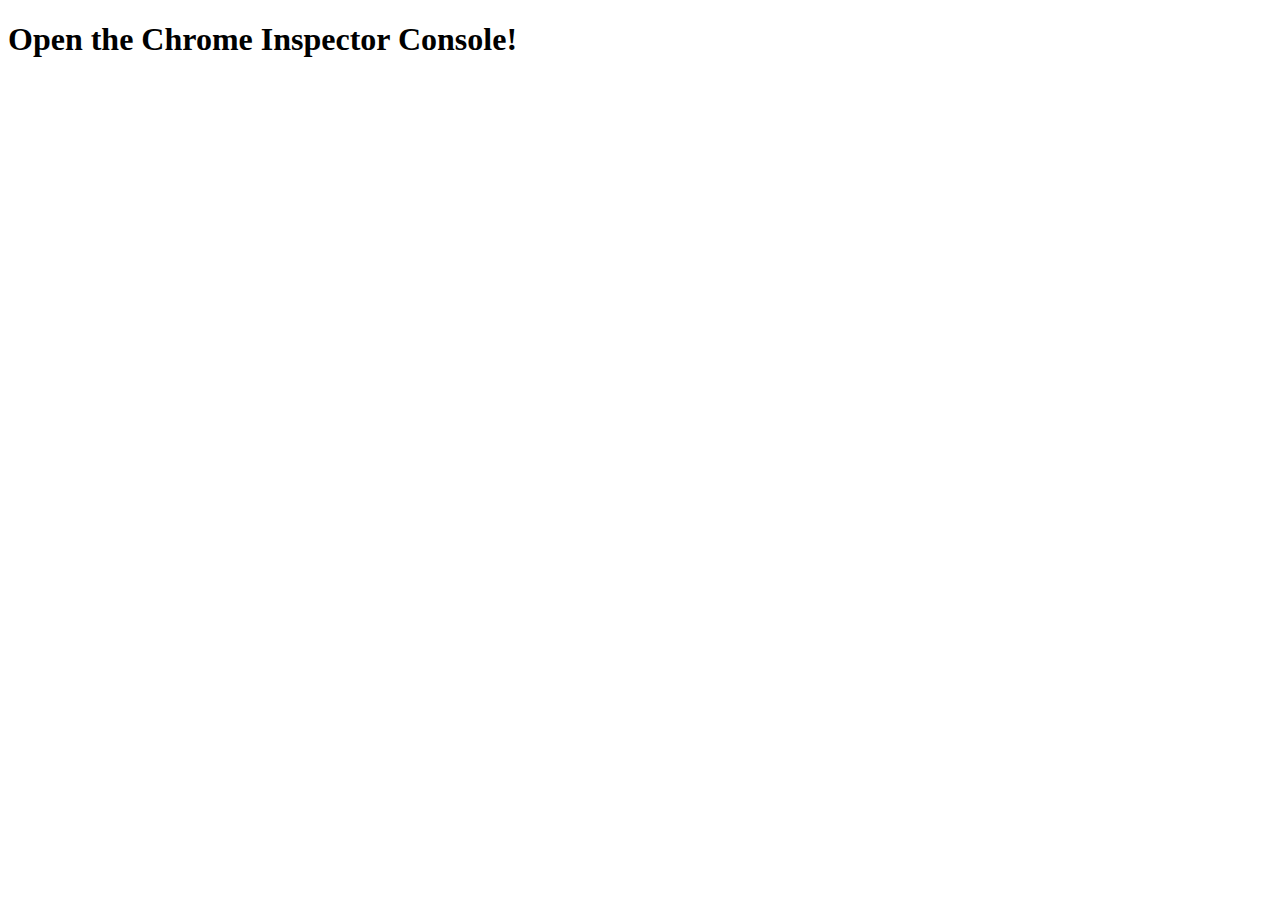
<file: 12-1_Student_Resources/03-Ins_Var_Array_Obj/Solved/index.html>
<!DOCTYPE html>
<html lang="en">

<head>
  <title></title>
  <meta charset="UTF-8">
  <meta name="viewport" content="width=device-width, initial-scale=1">
</head>

<body>

  <h1>Open the Chrome Inspector Console!</h1>
  
  <!-- src contains the path to the file -->
  <script src="static/js/app.js"></script>

</body>

</html>
</file>
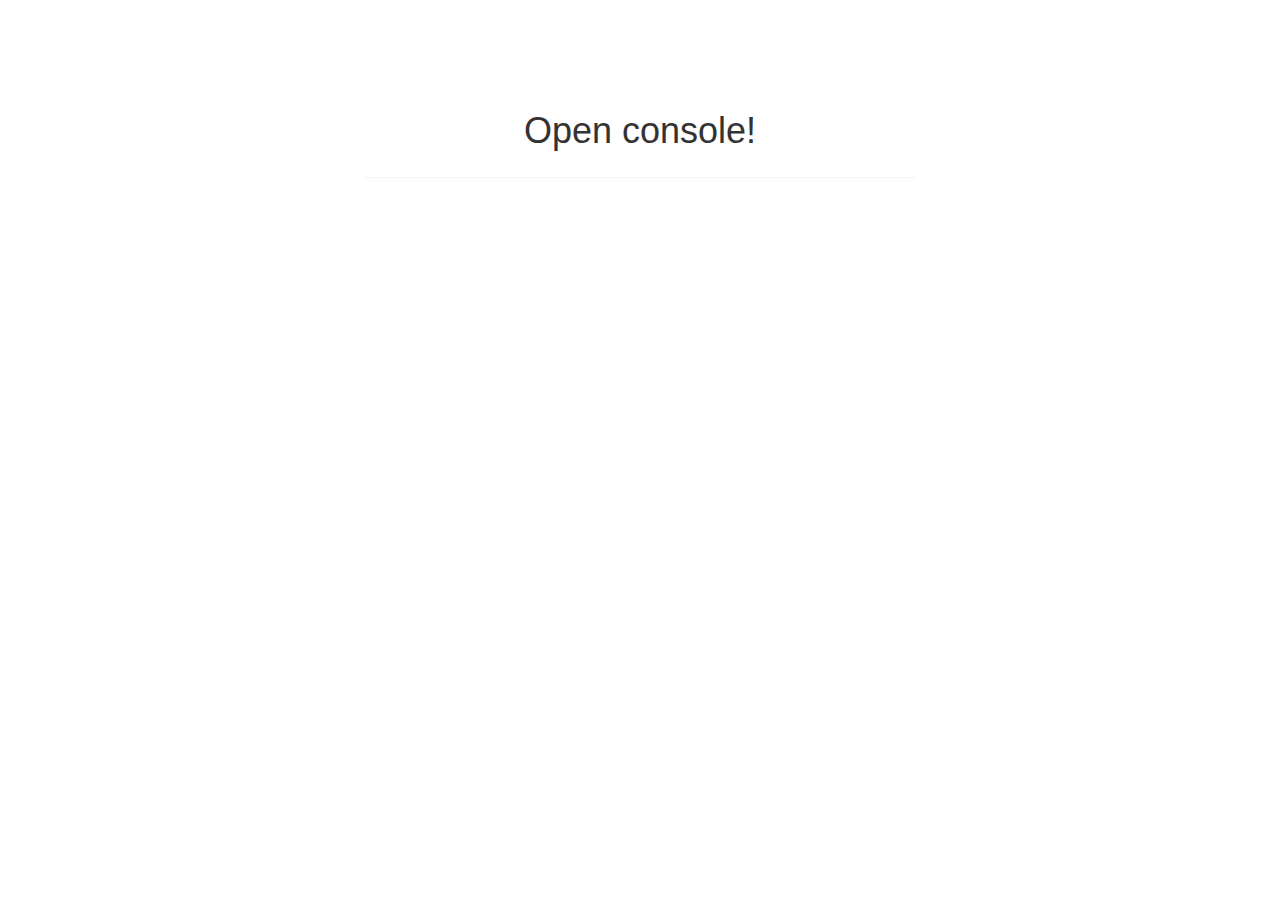
<file: 12-1_Student_Resources/04-Evr_JavaScript_Arrays/Unsolved/index.html>
<!DOCTYPE html>
<html lang="en">

<head>
  <meta charset="UTF-8">
  <meta name="viewport" content="width=device-width, initial-scale=1.0">
  <meta http-equiv="X-UA-Compatible" content="ie=edge">
  <title>Document</title>
  <link rel="stylesheet" href="https://cdnjs.cloudflare.com/ajax/libs/twitter-bootstrap/3.3.7/css/bootstrap.min.css"
  />
  <link rel="stylesheet" href="styles.css">
</head>

<body>
  <div class="container">
    <div class="row">
      <div class="col-md-6 col-md-offset-3 text-center">
        <div class="panel m-top-75">
          <div class="panel-body">
            <h1 class="text-center">Open console!</h1>

          </div>
        </div>
      </div>
    </div>
  </div>
  <script src="arrays.js"></script>
</body>

</html>
</file>
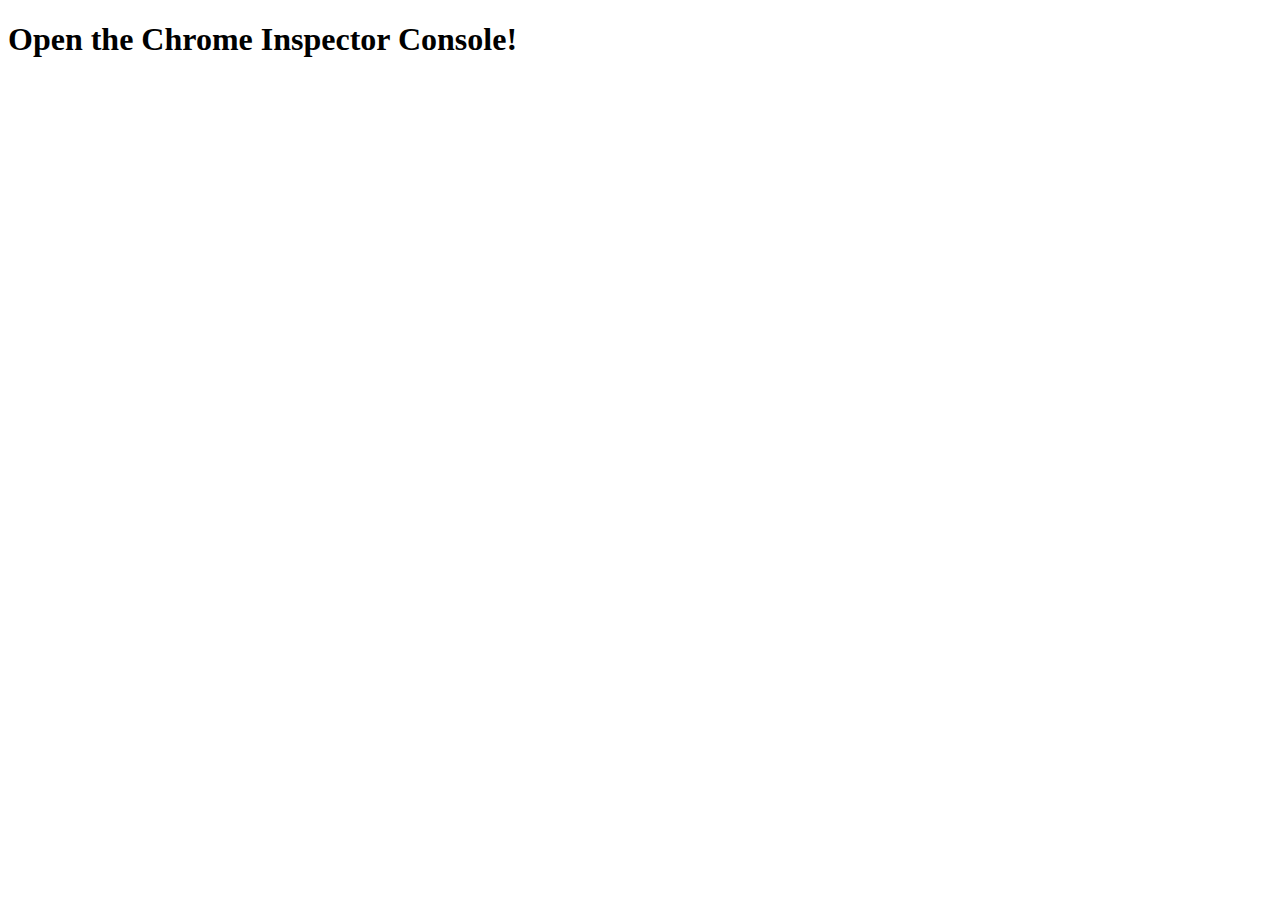
<file: 12-1_Student_Resources/05-Ins_For_Loops/Solved/index.html>
<!DOCTYPE html>
<html lang="en">

<head>
  <meta charset="UTF-8">
  <meta name="viewport" content="width=device-width, initial-scale=1.0">
  <meta http-equiv="X-UA-Compatible" content="ie=edge">
  <title>For Loops</title>
</head>

<body>
  <h1>Open the Chrome Inspector Console!</h1>
  <script src="static/js/index.js"></script>
</body>

</html>
</file>
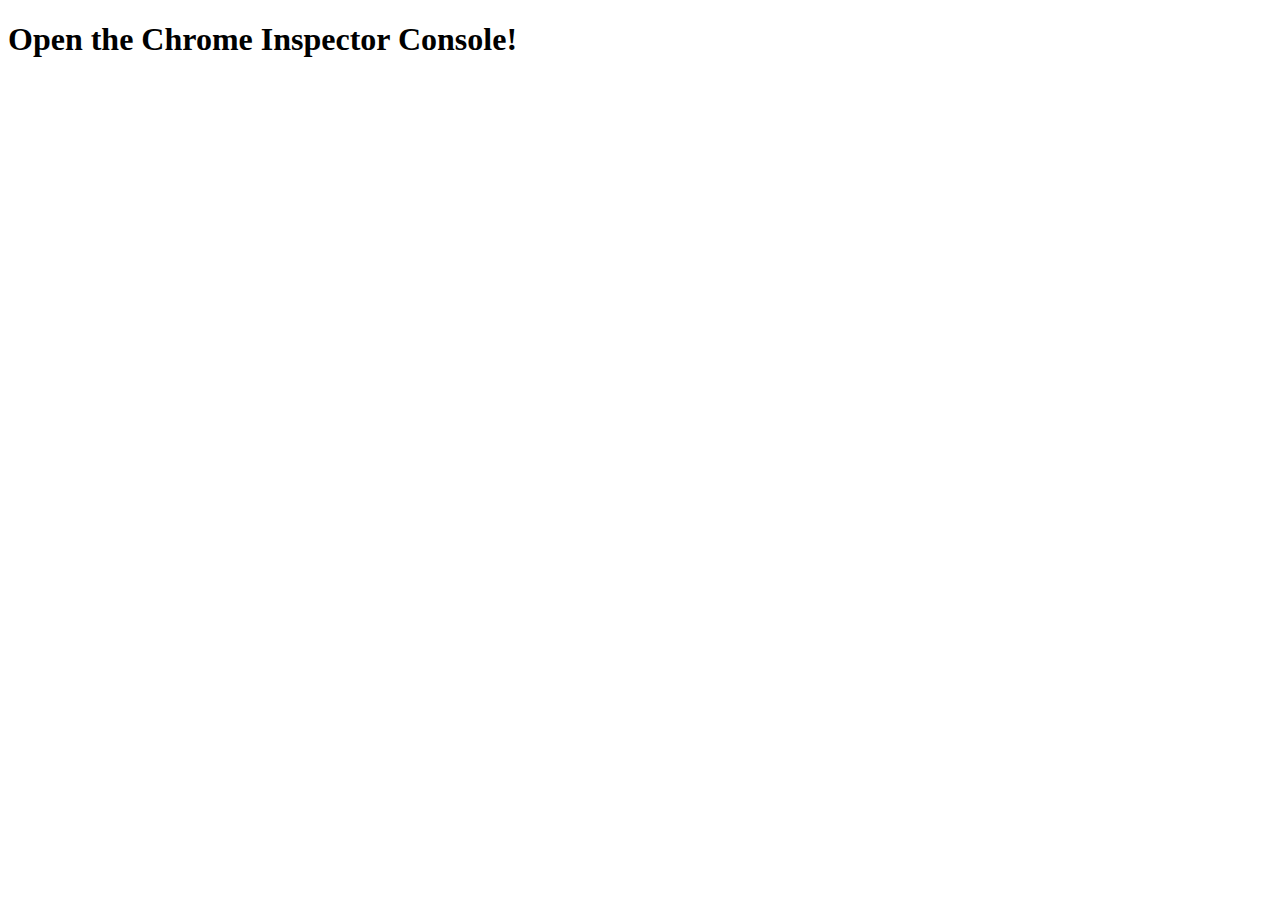
<file: 12-1_Student_Resources/06-Stu_Movie_Scores_Array/Unsolved/index.html>
<!DOCTYPE html>
<html lang="en">

<head>
    <meta charset="UTF-8">
    <meta name="viewport" content="width=device-width, initial-scale=1.0">
    <meta http-equiv="X-UA-Compatible" content="ie=edge">
    <title>Movie Scores</title>
</head>

<body>

  <h1>Open the Chrome Inspector Console!</h1>

</body>

</html>
</file>
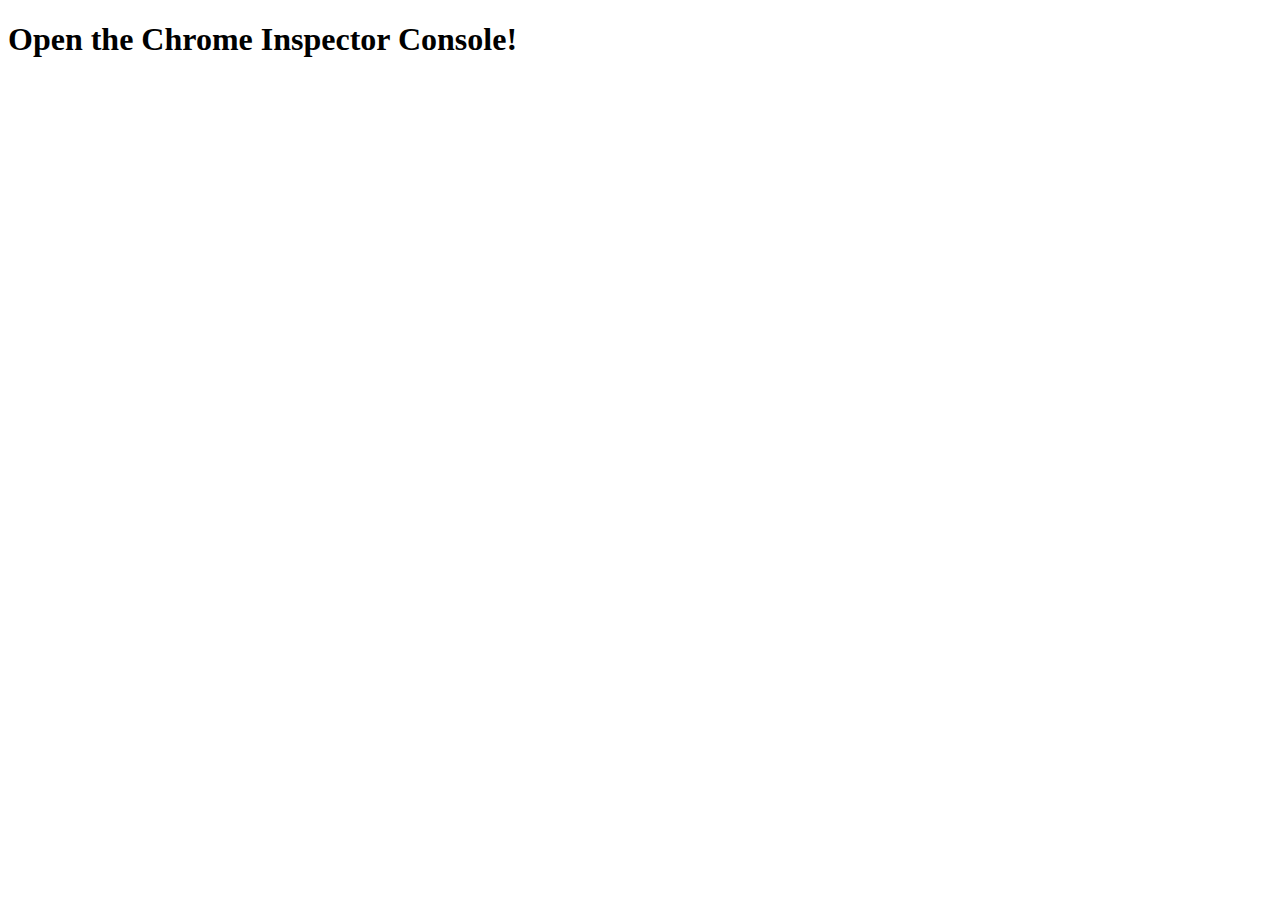
<file: 12-1_Student_Resources/07-Ins_Functions/Solved/index.html>
<!DOCTYPE html>
<html lang="en">

<head>
  <meta charset="UTF-8">
  <meta name="viewport" content="width=device-width, initial-scale=1.0">
  <meta http-equiv="X-UA-Compatible" content="ie=edge">
  <title>Python and JavaScript Functions</title>
</head>

<body>
  <h1>Open the Chrome Inspector Console!</h1>
  <script src="static/js/functions.js"></script>
</body>

</html>
</file>
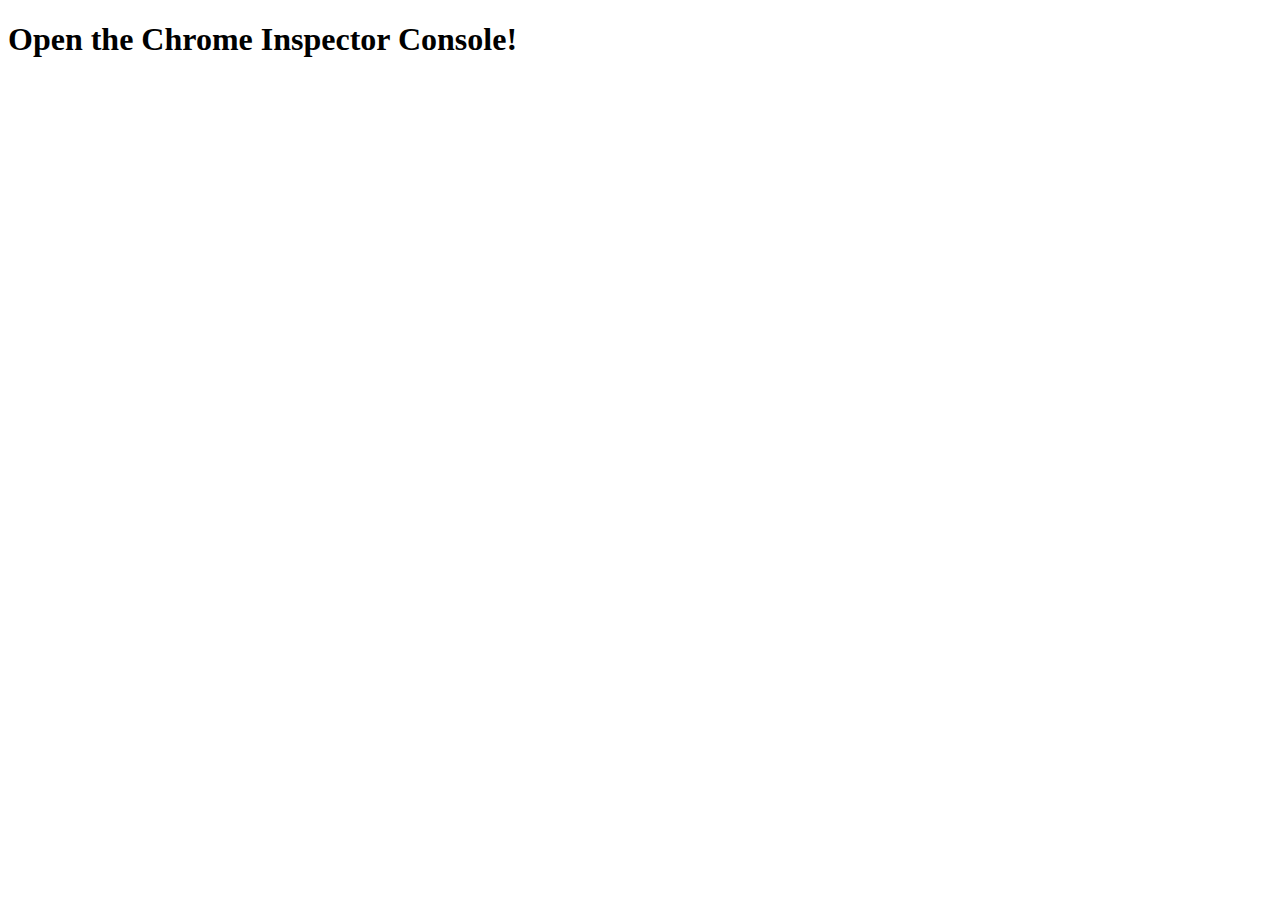
<file: 12-2-Student_Resources/01-Evr_Movie_Score_forEach/Unsolved/index.html>
<!DOCTYPE html>
<html lang="en">
<head>
  <meta charset="UTF-8">
  <meta name="viewport" content="width=device-width, initial-scale=1.0">
  <meta http-equiv="X-UA-Compatible" content="ie=edge">
  <title>For Loop</title>
</head>
<body>
  <h1>Open the Chrome Inspector Console!</h1>

</body>
<script src="index_starter.js"></script>
</html>
</file>
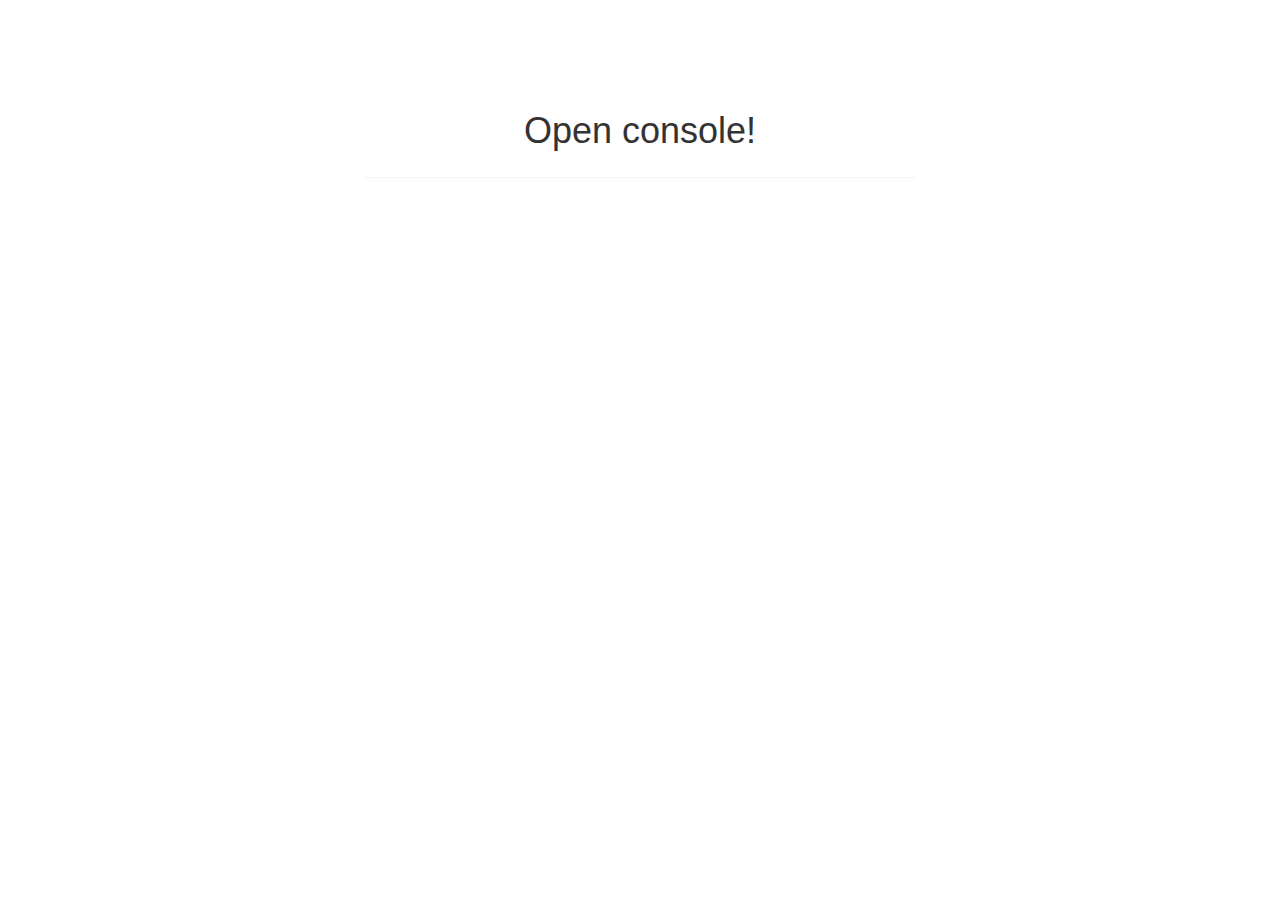
<file: 12-2-Student_Resources/02-Ins_JavaScript_Objects/Solved/index.html>
<!DOCTYPE html>
<html lang="en">

<head>
  <meta charset="UTF-8">
  <meta name="viewport" content="width=device-width, initial-scale=1.0">
  <meta http-equiv="X-UA-Compatible" content="ie=edge">
  <title>Objects</title>
  <link rel="stylesheet" href="https://cdnjs.cloudflare.com/ajax/libs/twitter-bootstrap/3.3.7/css/bootstrap.min.css">
  <link rel="stylesheet" href="styles.css">
</head>

<body>
  <div class="container">
    <div class="row">
      <div class="col-md-6 col-md-offset-3 text-center">
        <div class="panel m-top-75">
          <div class="panel-body">
            <h1 class="text-center">Open console!</h1>
          </div>
        </div>
      </div>
    </div>
  </div>
  <script src="index.js"></script>
</body>

</html>
</file>
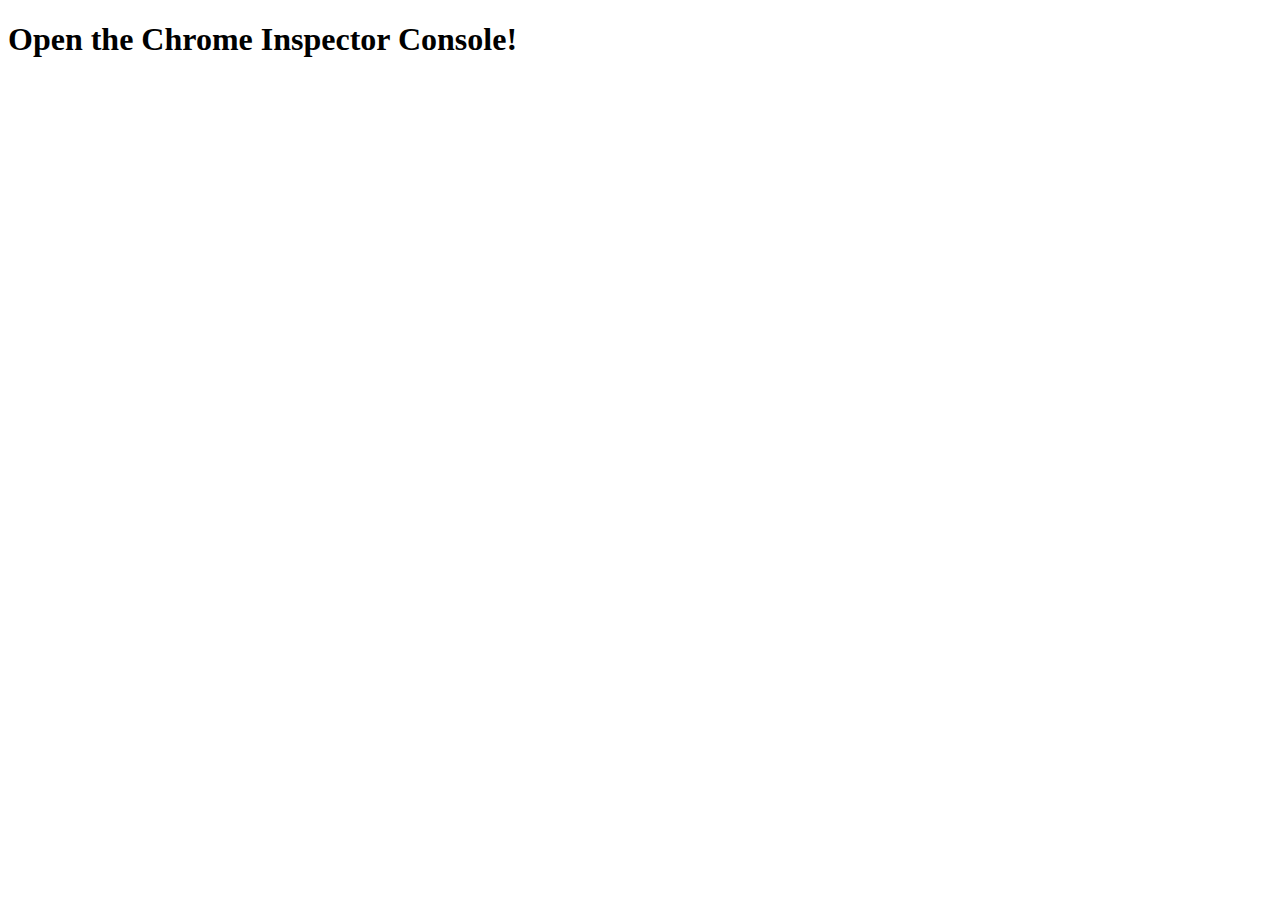
<file: 12-2-Student_Resources/03-Stu_Word_Counter_Objects/Unsolved/index.html>
<!DOCTYPE html>
<html lang="en">

<head>
  <meta charset="UTF-8">
  <meta name="viewport" content="width=device-width, initial-scale=1.0">
  <meta http-equiv="X-UA-Compatible" content="ie=edge">
  <link rel="icon" type="image/png" href="favicon.png"/>
  <title>Objects</title>
</head>

<body>
  <h1>Open the Chrome Inspector Console!</h1>
  <script src="index_starter.js"></script>
</body>

</html>
</file>
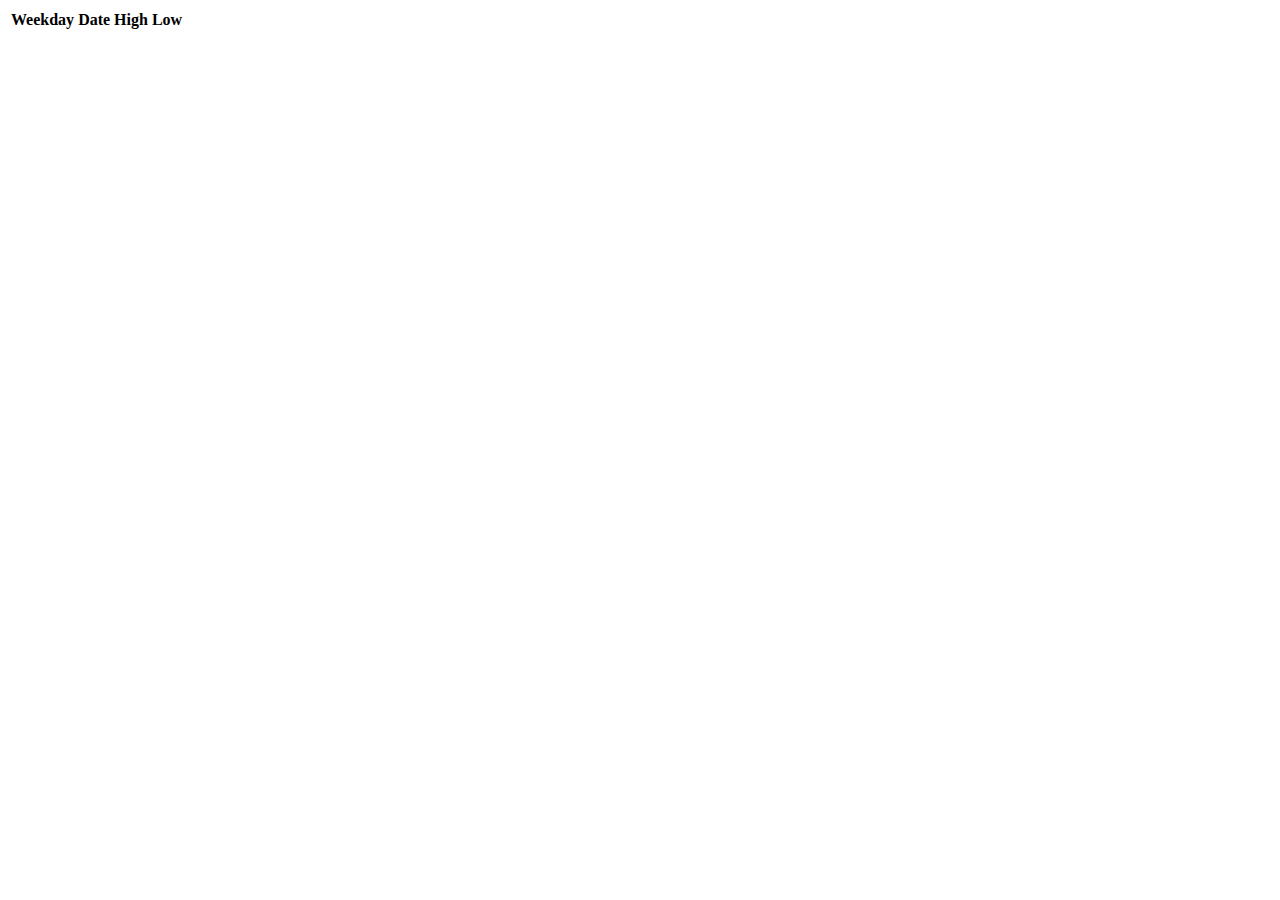
<file: 12-2-Student_Resources/05-Evr_D3_Table/Unsolved/index.html>
<!DOCTYPE html>
<html lang="en">

<head>
  <meta charset="UTF-8">
  <meta name="viewport" content="width=device-width, initial-scale=1.0">
  <meta http-equiv="X-UA-Compatible" content="ie=edge">
  <title>Document</title>
  <script src="https://d3js.org/d3.v5.min.js"></script>
</head>

<body>
  <table>
    <thead>
      <tr>
        <th>Weekday</th>
        <th>Date</th>
        <th>High</th>
        <th>Low</th>
      </tr>
    </thead>
    <tbody></tbody>
  </table>
</body>
<script src="data.js"></script>
<script src="index_starter.js"></script>

</html>
</file>
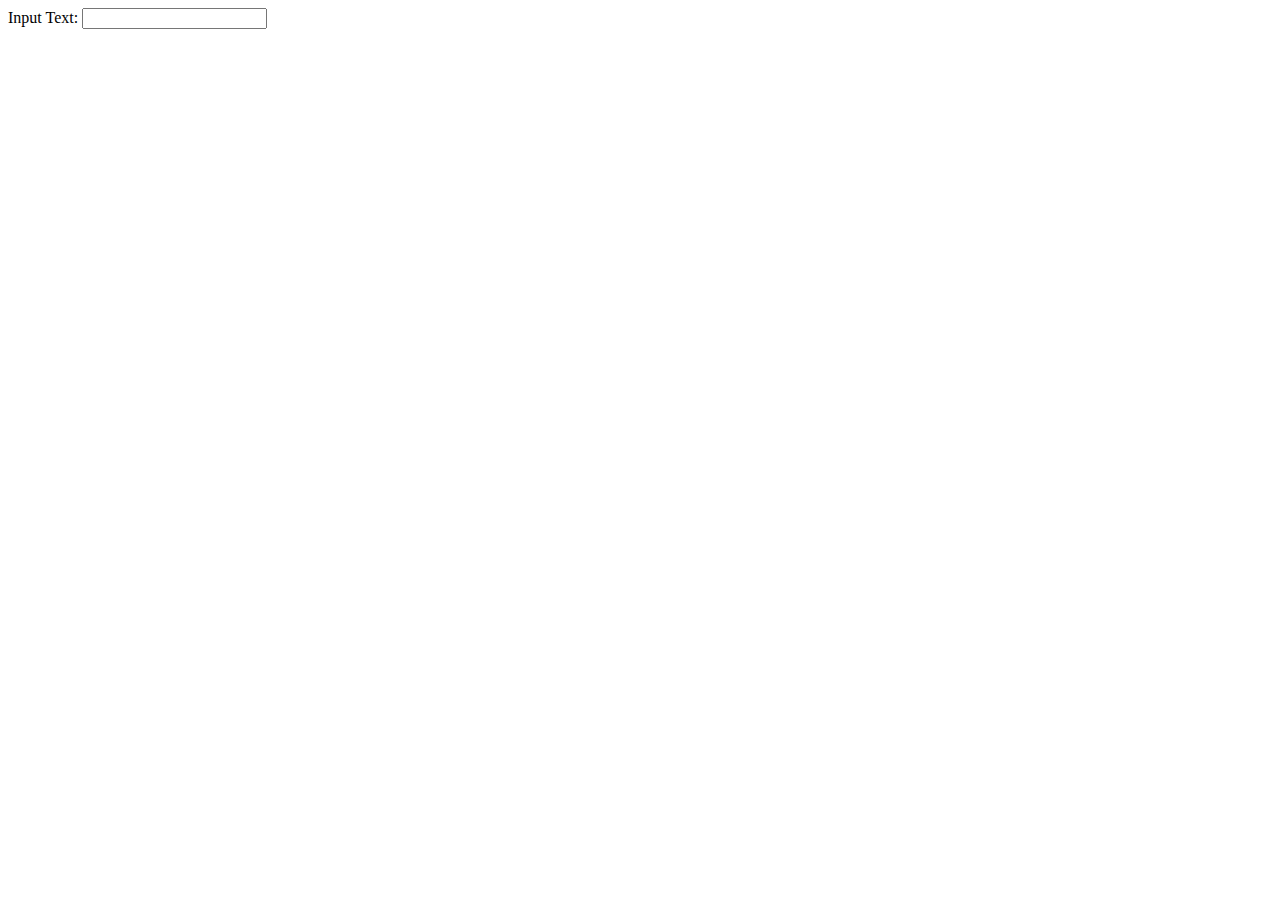
<file: 12-2-Student_Resources/07-Stu_onChange/Unsolved/index.html>
<!DOCTYPE html>
<html lang="en">
<head>
  <meta charset="UTF-8">
  <meta name="viewport" content="width=device-width, initial-scale=1.0">
  <meta http-equiv="X-UA-Compatible" content="ie=edge">
  <title>Document</title>
  <script src="https://d3js.org/d3.v5.min.js"></script>
</head>
<body>
  <div>
    <label for="text">Input Text: </label>
    <input type="text" id="text" name="text-input">
  </div>
  <h1 class="output"></h1>
</body>
<script src="static/js/app_starter.js"></script>
</html>
</file>
<file: 12-1_Student_Resources/04-Evr_JavaScript_Arrays/Unsolved/styles.css>
.m-top-75 {
  margin-top: 75px;
}
</file>
<file: 12-2-Student_Resources/02-Ins_JavaScript_Objects/Solved/styles.css>
.m-top-75 {
  margin-top: 75px;
}
</file>
